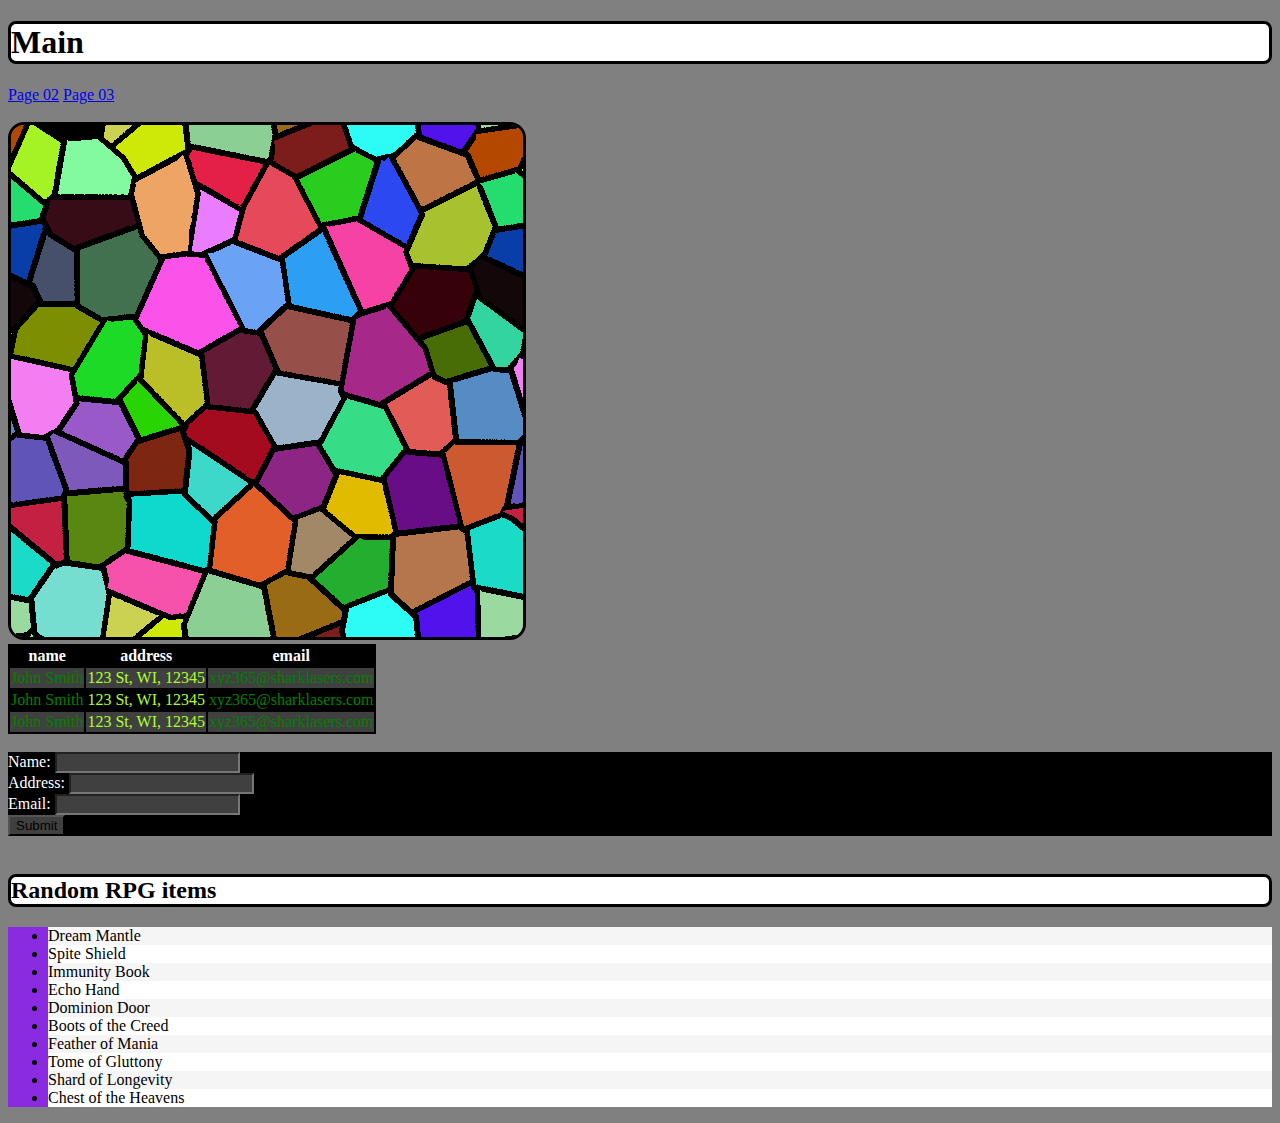
<file: index.html>
<!DOCTYPE html>
<html lang="en">

<head>
    <meta charset="UTF-8">
    <meta http-equiv="X-UA-Compatible" content="IE=edge">
    <meta name="viewport" content="width=device-width, initial-scale=1.0">
    <title>Main</title>
    <link rel="stylesheet" href="style.css">
</head>

<body>
    <h1 class="header">Main</h1>
    <nav>
        <a href="page02.html">Page 02</a>
        <a href="page03.html">Page 03</a>
    </nav>
    <br>
    <img src="assets/image.png" alt="voroni diagram">

    <table>
        <tr>
            <th>name</th>
            <th>address</th>
            <th>email</th>
        </tr>

        <tr>
            <td>John Smith</td>
            <td>123 St, WI, 12345</td>
            <td>xyz365@sharklasers.com</td>
        </tr>
        <tr>
            <td>John Smith</td>
            <td>123 St, WI, 12345</td>
            <td>xyz365@sharklasers.com</td>
        </tr>
        <tr>
            <td>John Smith</td>
            <td>123 St, WI, 12345</td>
            <td>xyz365@sharklasers.com</td>
        </tr>
    </table>
    <br>
    <form action="">
        <label for="name">Name:</label>
        <input type="text" id="name" name="name">
        <br>
        <label for="address">Address:</label>
        <input type="text" id="address" name="address">
        <br>
        <label for="email">Email:</label>
        <input type="email" id="email" name="email">
        <br>
        <input type="submit" value="Submit">
    </form>
    <br>

    <h2 class="header">Random RPG items</h2>
    <ul>
        <li>Dream Mantle</li>
        <li>Spite Shield</li>
        <li>Immunity Book</li>
        <li>Echo Hand</li>
        <li>Dominion Door</li>
        <li>Boots of the Creed</li>
        <li>Feather of Mania</li>
        <li>Tome of Gluttony</li>
        <li>Shard of Longevity</li>
        <li>Chest of the Heavens</li>
    </ul>
</body>

</html>
</file>
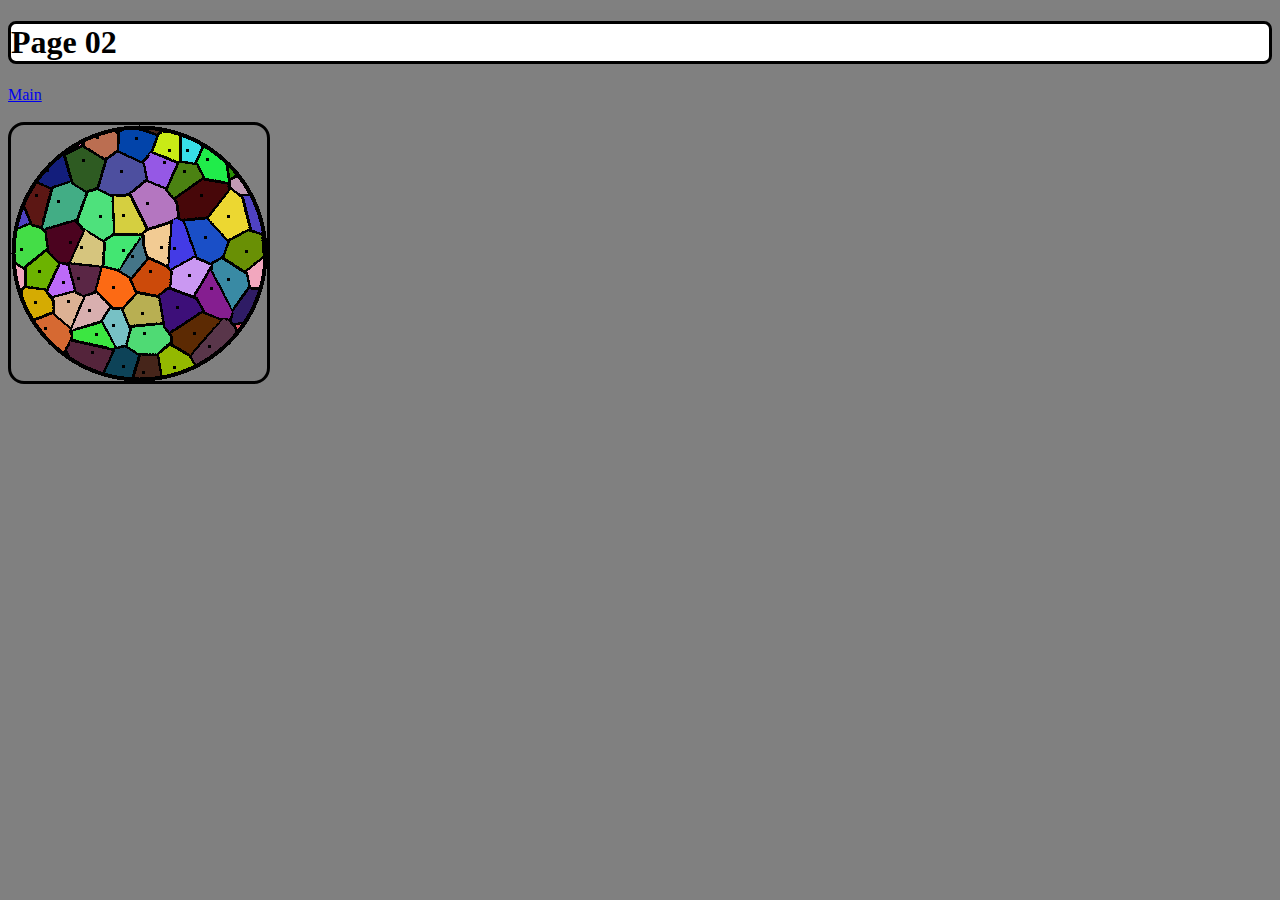
<file: page02.html>
<!DOCTYPE html>
<html lang="en">

<head>
    <meta charset="UTF-8">
    <meta http-equiv="X-UA-Compatible" content="IE=edge">
    <meta name="viewport" content="width=device-width, initial-scale=1.0">
    <title>Main</title>
    <link rel="stylesheet" href="style.css">
</head>

<body>
    <h1 class="header">Page 02</h1>
    <nav>
        <a href="index.html">Main</a>
    </nav>
    <br>
    <img src="assets/voronoi_circle.png" alt="voronoi diagram framed in circle">
</body>

</html>
</file>
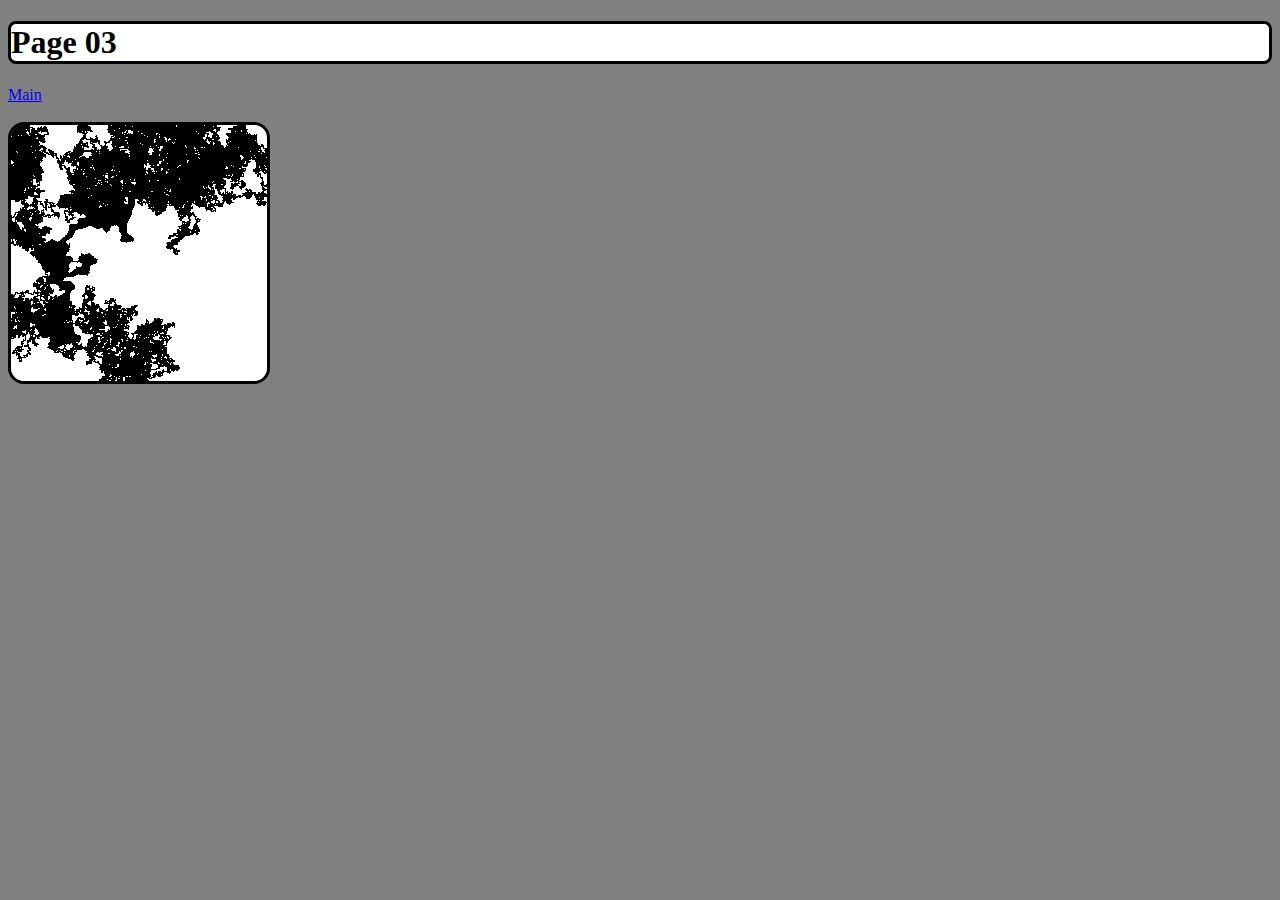
<file: page03.html>
<!DOCTYPE html>
<html lang="en">

<head>
    <meta charset="UTF-8">
    <meta http-equiv="X-UA-Compatible" content="IE=edge">
    <meta name="viewport" content="width=device-width, initial-scale=1.0">
    <title>Page 03</title>
    <link rel="stylesheet" href="style.css">
</head>

<body>
    <h1 class="header">Page 03</h1>
    <nav>
        <a href="index.html">Main</a>
    </nav>
    <br>
    <img src="assets/map.png" alt="procedurally generated map">
</body>

</html>
</file>
<file: style.css>
body {
    background-color: gray;
}

.header {
    background-color: white;
    border: solid black;
    border-radius: 0.5rem;
}

table,
form {
    background-color: black;
    color: green;
}

th,
label {
    color: white;
}

tr:nth-child(even),
input {
    background-color: rgb(64, 64, 64);
}

td:nth-child(even) {
    color: greenyellow;
}

img {
    border: solid black;
    border-radius: 1rem;
}

ul {
    background-color: blueviolet;
}

li:nth-child(odd) {
    background-color: whitesmoke;
}

li:nth-child(even) {
    background-color: white;
}
</file>
